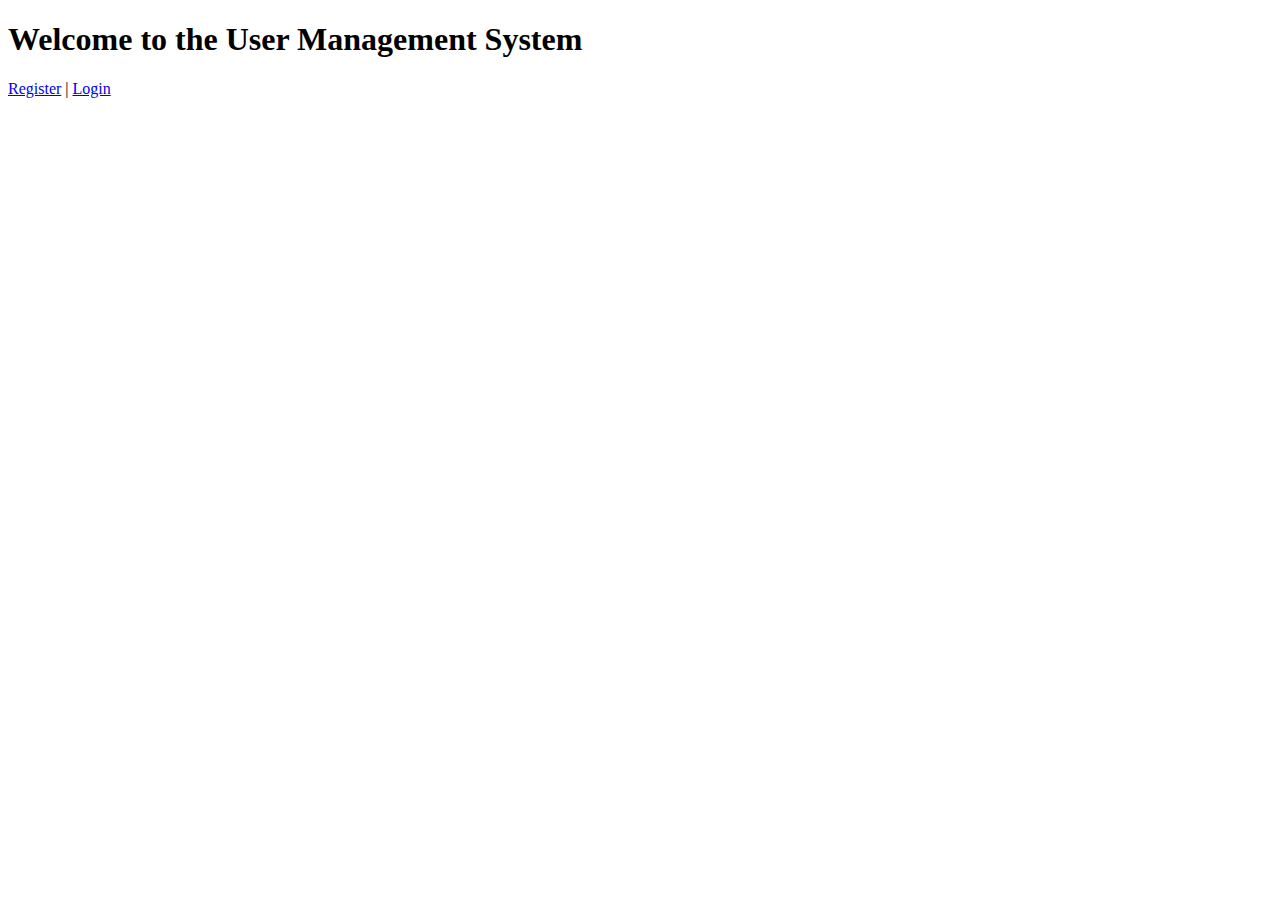
<file: templates/home.html>
<!DOCTYPE html>
<html lang="en">
<head>
    <title>Home</title>
</head>
<body>
    <h1>Welcome to the User Management System</h1>
    <a href="/register">Register</a> | <a href="/login">Login</a>
</body>
</html>
</file>
